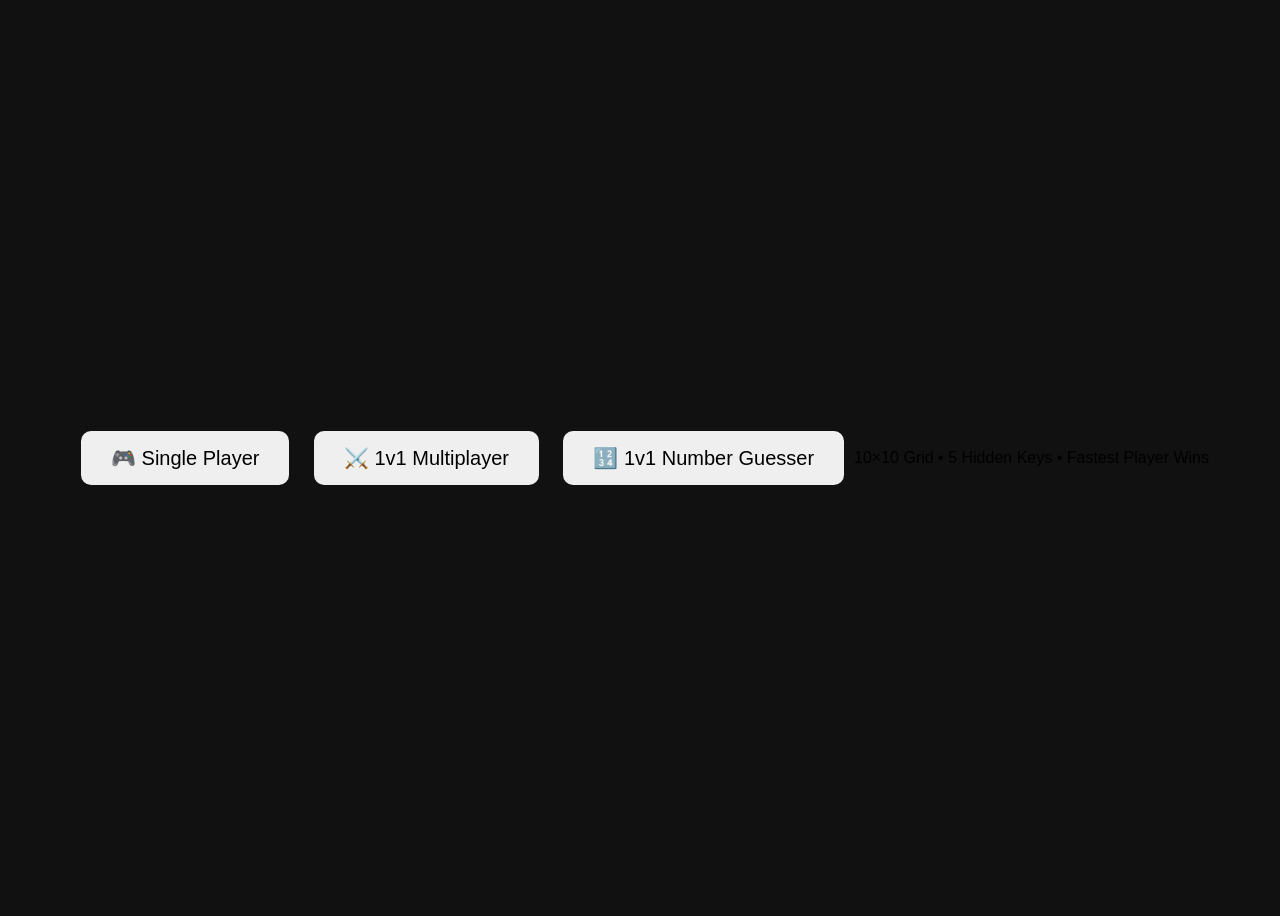
<file: index.html>
<!DOCTYPE html>
<html lang="en">
<head>
    <meta charset="UTF-8">
    <meta name="viewport" content="width=device-width, initial-scale=1.0">
    <title>Key Hunt</title>

    <link rel="stylesheet" href="style.css">
</head>
<body>

    <div class="button-container">

    <button id="singleBtn">
        🎮 Single Player
    </button>

    <button id="multiBtn">
        ⚔️ 1v1 Multiplayer
    </button>
        <button onclick="window.location.href='multiplayer/number.html'">
    🔢 1v1 Number Guesser
</button>

</div>

<div id="multiplayerMenu" style="display:none;">

    <br>

    <button id="createRoomBtn">
        Create Room
    </button>

    <br><br>

    <input
        type="text"
        id="roomInput"
        placeholder="Enter Room Code"
    >

    <button id="joinRoomBtn">
        Join Room
    </button>

    <h3 id="roomCodeDisplay"></h3>

    <h3 id="status"></h3>

</div>

        <div class="footer">
            10×10 Grid • 5 Hidden Keys • Fastest Player Wins
        </div>

    </div>

    <script type="module" src="script.js"></script>

</body>
</html>
</file>
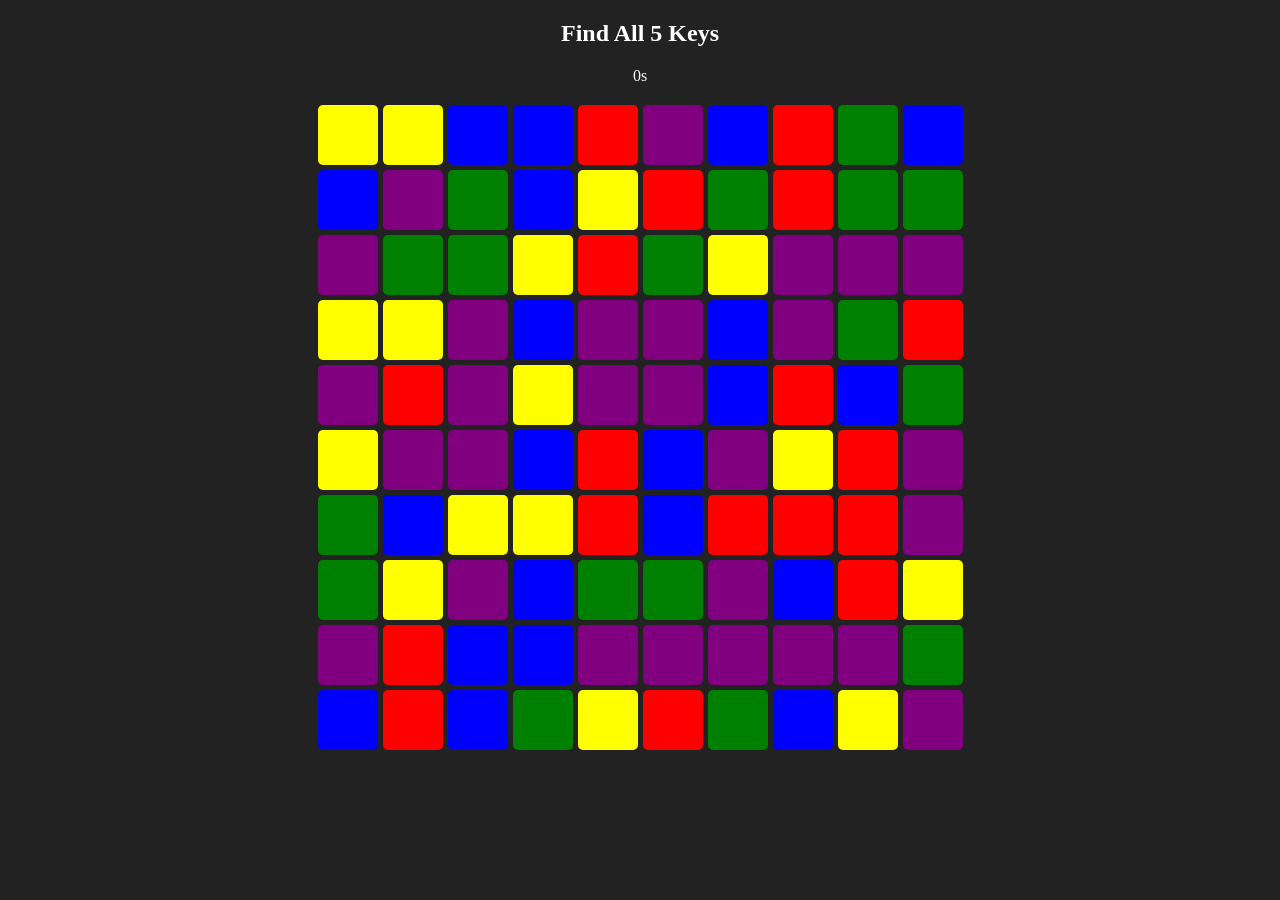
<file: single.html>
<!DOCTYPE html>
<html>
<head>
<link rel="stylesheet" href="single.css">
</head>
<body>

<h2>Find All 5 Keys</h2>

<div id="timer">0s</div>

<div id="grid"></div>

<script src="single.js"></script>

</body>
</html>
</file>
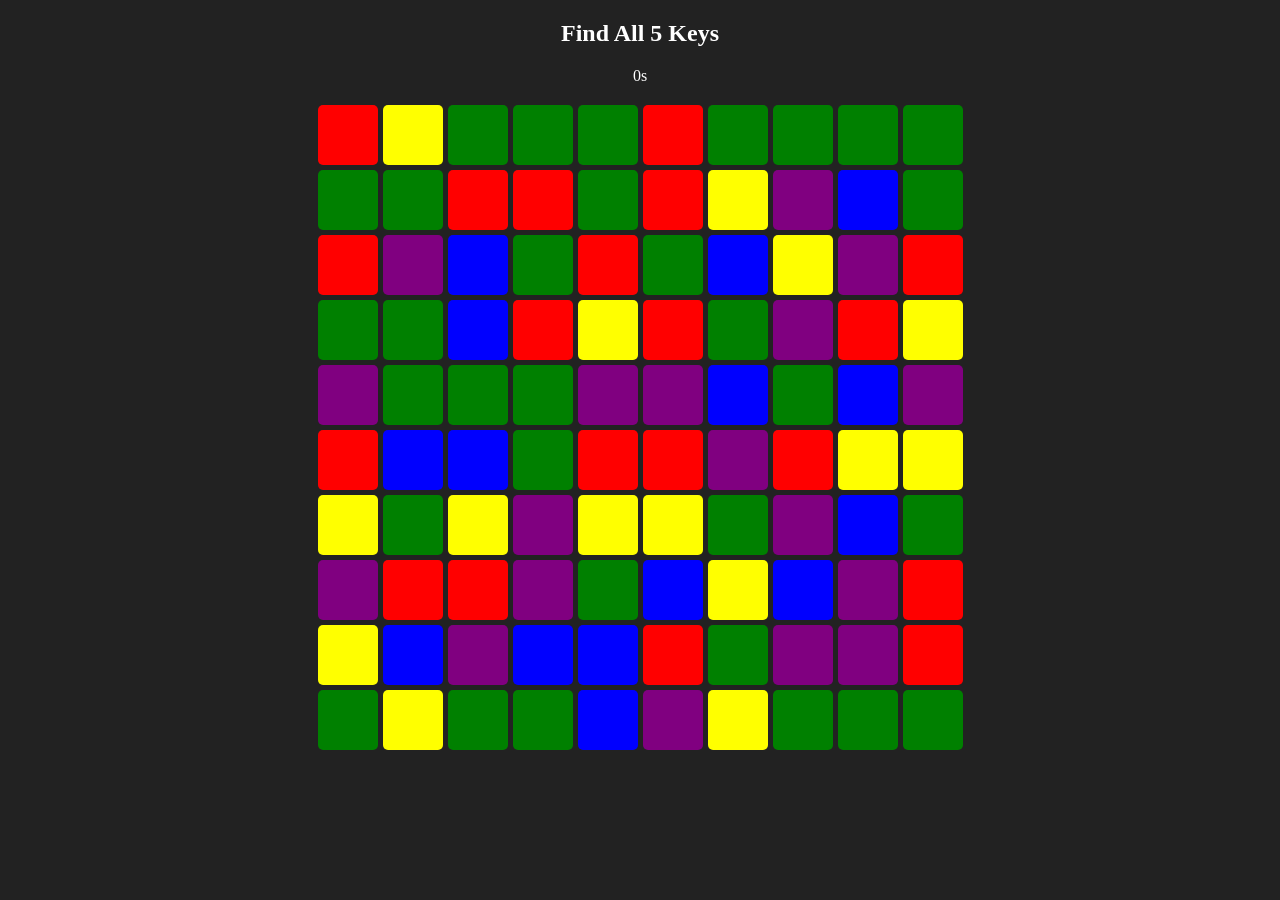
<file: singleplayer/single.html>
<!DOCTYPE html>
<html>
<head>
<link rel="stylesheet" href="single.css">
</head>
<body>

<h2>Find All 5 Keys</h2>

<div id="timer">0s</div>

<div id="grid"></div>

<script src="single.js"></script>

</body>
</html>
</file>
<file: style.css>
body{
background:#111;
display:flex;
justify-content:center;
align-items:center;
height:100vh;
font-family:sans-serif;
}

.container{
text-align:center;
}

h1{
color:white;
font-size:60px;
}

button{
padding:15px 30px;
margin:10px;
font-size:20px;
cursor:pointer;
border:none;
border-radius:10px;
}
</file>
<file: single.css>
body{
background:#222;
color:white;
text-align:center;
}

#grid{
display:grid;
grid-template-columns:repeat(10,60px);
gap:5px;
justify-content:center;
margin-top:20px;
}

.tile{
width:60px;
height:60px;
cursor:pointer;
border-radius:5px;
}
</file>
<file: singleplayer/single.css>
body{
background:#222;
color:white;
text-align:center;
}

#grid{
display:grid;
grid-template-columns:repeat(10,60px);
gap:5px;
justify-content:center;
margin-top:20px;
}

.tile{
width:60px;
height:60px;
cursor:pointer;
border-radius:5px;
}
</file>
